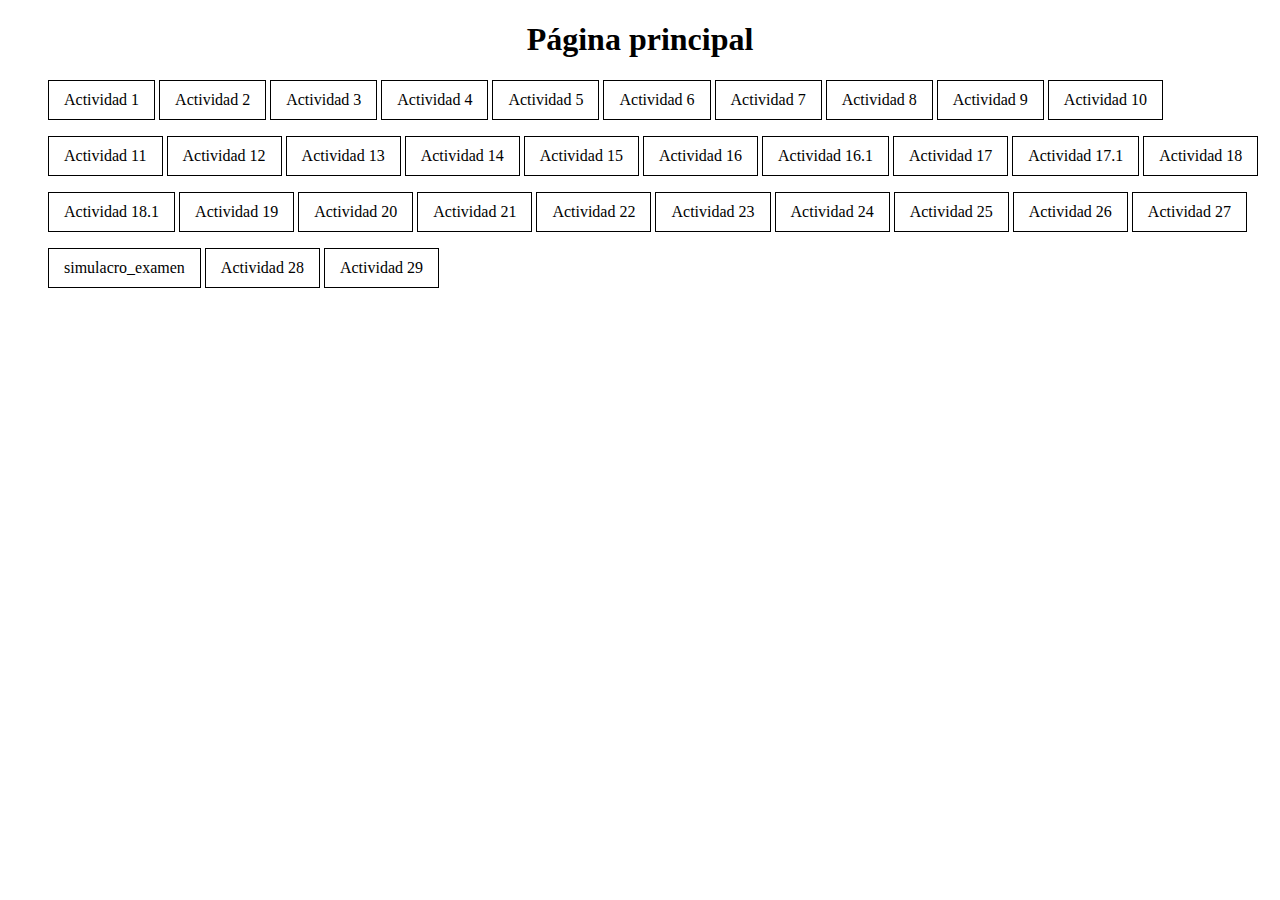
<file: index.html>
<!DOCTYPE html>
<html lang="en">

<head>
    <meta charset="UTF-8">
    <meta http-equiv="X-UA-Compatible" content="IE=edge">
    <meta name="viewport" content="width=device-width, initial-scale=1.0">
    <link rel="stylesheet" href="app.css">
    <title>Document</title>
</head>

<body>
    <h1>Página principal</h1>
    <ul>
        <a href="./actividad_1/index.html" class="button">
            <li>Actividad 1</li>
        </a>
        <a href="actividad2.html" class="button">
            <li>Actividad 2</li>
        </a>
        <a href="./actividad3/actividad3.html" class="button">
            <li>Actividad 3</li>
        </a>
        <a href="./actividad_4/actividad4.html" class="button">
            <li>Actividad 4</li>
        </a>
        <a href="./actividad_5/actividad5.html" class="button">
            <li>Actividad 5</li>
        </a>
        <a href="./actividad_6/actividad6.html" class="button">
            <li>Actividad 6</li>
        </a>
        <a href="./actividad_7/actividad7.html" class="button">
            <li>Actividad 7</li>
        </a>
        <a href="./actividad_8/actividad8.html" class="button">
            <li>Actividad 8</li>
        </a>
        <a href="./actividad_9/actividad9.html" class="button">
            <li>Actividad 9</li>
        </a>
        <a href="./actividad_10/actividad10.html" class="button">
            <li>Actividad 10</li>
        </a>
        <a href="./actividad_11/actividad11.xml" class="button">
            <li>Actividad 11</li>
        </a>
        <a href="./actividad_12/actividad12.xml" class="button">
            <li>Actividad 12</li>
        </a>
        <a href="./actividad_13/actividad13.xml" class="button">
            <li>Actividad 13</li>
        </a>
        <a href="./actividad_14/actividad14.xml" class="button">
            <li>Actividad 14</li>
        </a>
        <a href="./actividad_15/actividad15.xml" class="button">
            <li>Actividad 15</li>
        </a>
        <a href="./actividad_16/actividad16.xml" class="button">
            <li>Actividad 16</li>
        </a>
        <a href="./actividad_16/actividad16_1.xml" class="button">
            <li>Actividad 16.1</li>
        </a>
        <a href="./actividad_17/actividad17.xml" class="button">
            <li>Actividad 17</li>
        </a>
        <a href="./actividad_17/actividad17_1.xml" class="button">
            <li>Actividad 17.1</li>
        </a>
        <a href="./actividad_18/actividad18.xml" class="button">
            <li>Actividad 18</li>
        </a>
        <a href="./actividad_18/actividad18_1.xml" class="button">
            <li>Actividad 18.1</li>
        </a>
        <a href="./actividad_19/actividad19.xml" class="button">
            <li>Actividad 19</li>
        </a>
        <a href="./actividad_20/actividad20.xml" class="button">
            <li>Actividad 20</li>
        </a>
        <a href="./actividad_21/actividad21.xml" class="button">
            <li>Actividad 21</li>
        </a>
        <a href="./actividad_22/actividad22.xml" class="button">
            <li>Actividad 22</li>
        </a>
        <a href="./actividad_23/actividad23.xml" class="button">
            <li>Actividad 23</li>
        </a>
        <a href="./actividad_24/actividad24.xml" class="button">
            <li>Actividad 24</li>
        </a>
        <a href="./actividad_25/actividad25.xml" class="button">
            <li>Actividad 25</li>
        </a>
        <a href="./actividad_26/actividad26.xml" class="button">
            <li>Actividad 26</li>
        </a>
        <a href="./actividad_27/index.html" class="button">
            <li>Actividad 27</li>
        </a>
        <a href="./simulacro_examen/academia_baile.xml" class="button">
            <li>simulacro_examen</li>
        </a>
        <a href="./actividad_28/libreria.xml" class="button">
            <li>Actividad 28</li>
        </a>
        <a href="./actividad_29/actividad29.xml" class="button">
            <li>Actividad 29</li>
        </a>
    </ul>
</body>

</html>
</file>
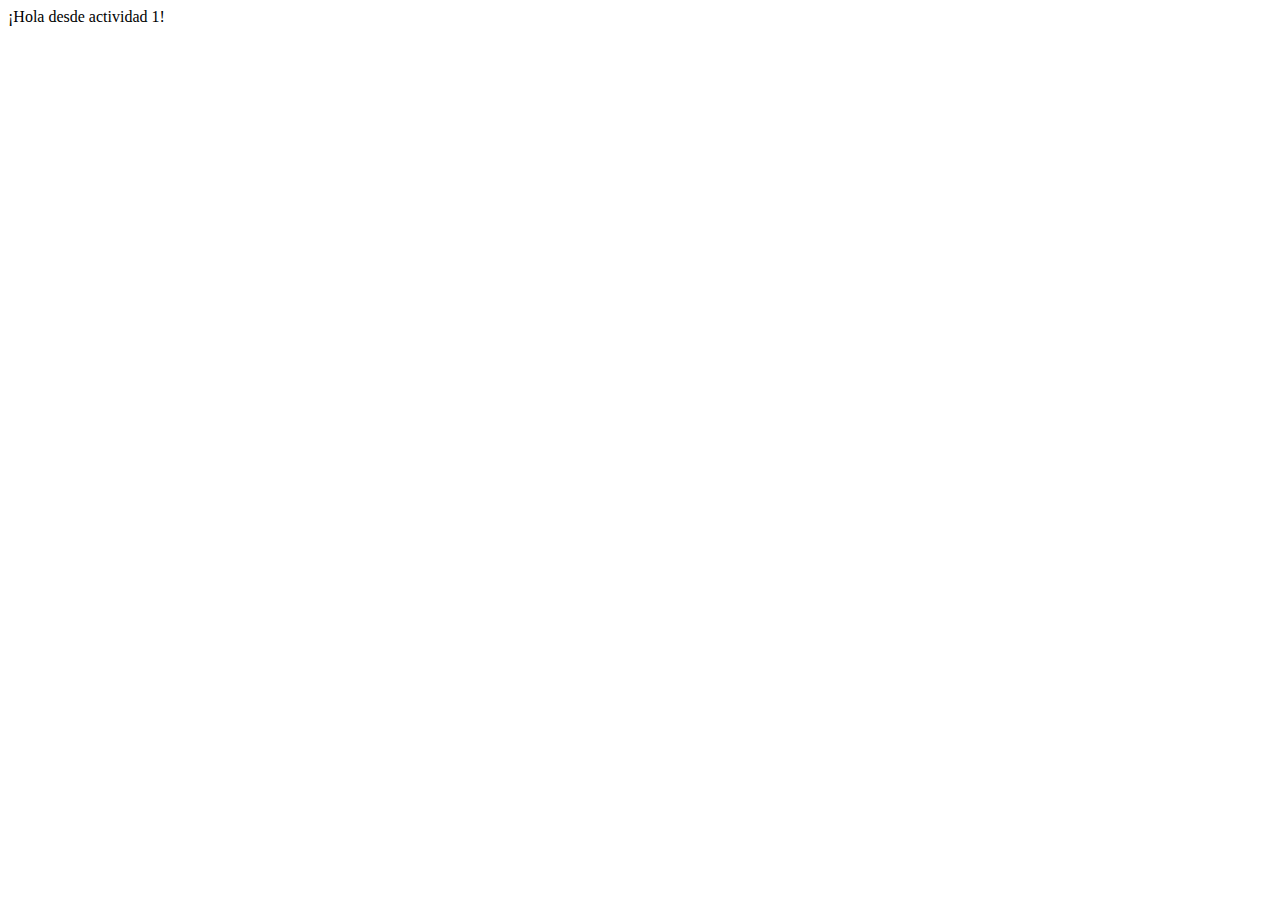
<file: actividad_1/index.html>
<!DOCTYPE html>
<html lang="en">

<head>
    <meta charset="UTF-8">
    <meta http-equiv="X-UA-Compatible" content="IE=edge">
    <meta name="viewport" content="width=device-width, initial-scale=1.0">
    <title>Document</title>
</head>

<body>
    ¡Hola desde actividad 1!
</body>

</html>
</file>
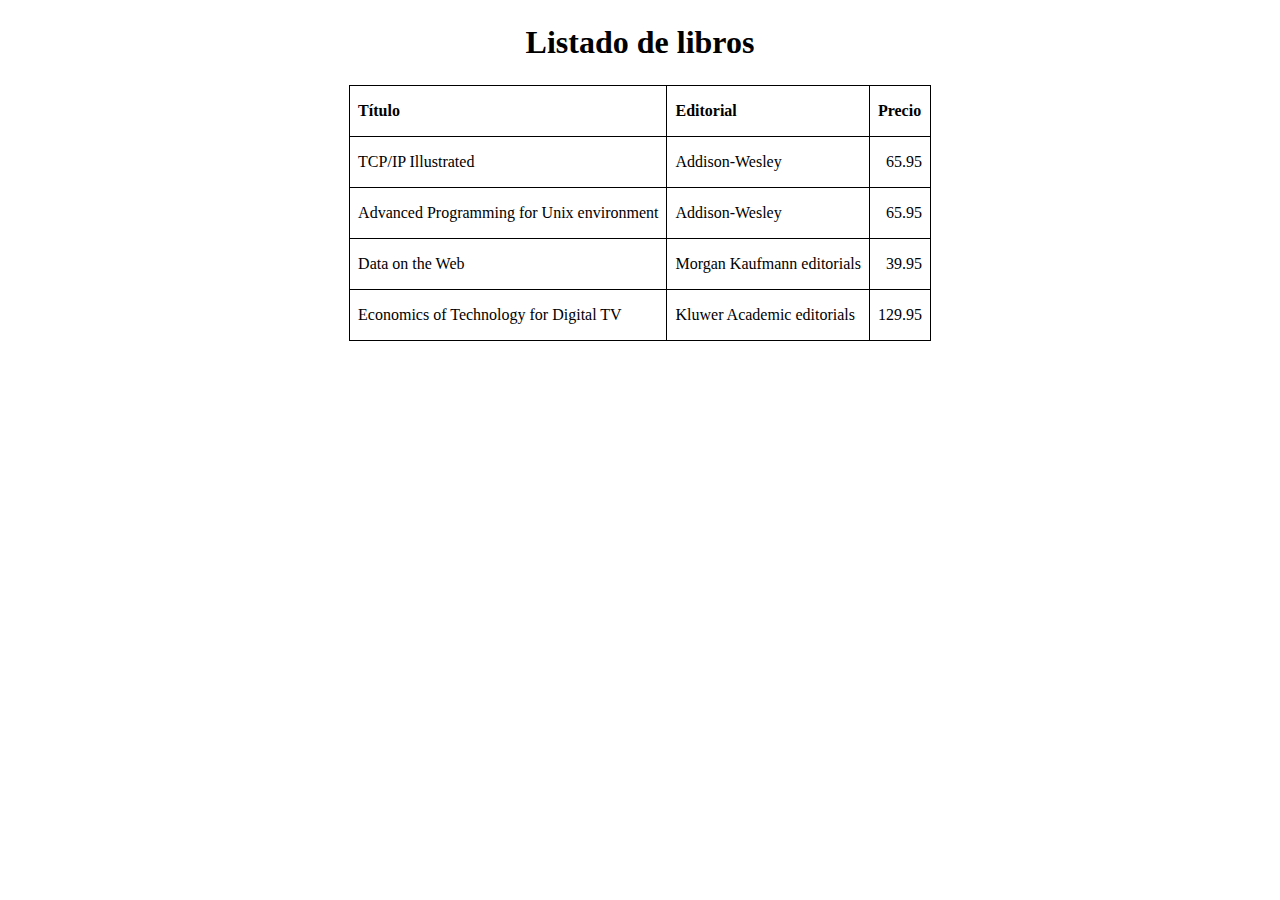
<file: actividad_27/index.html>
<html>

<head>
    <link rel="stylesheet" href="style.css" />
</head>

<body>
    <div class="container">
        <h1>Listado de libros</h1>
        <table>
            <thead>
                <th>Título</th>
                <th>Editorial</th>
                <th>Precio</th>
            </thead>
            <tbody>
                <tr>
                    <td>TCP/IP Illustrated</td>
                    <td>Addison-Wesley</td>
                    <td class="precio">65.95</td>
                </tr>
            </tbody>
            <tbody>
                <tr>
                    <td>Advanced Programming for Unix environment</td>
                    <td>Addison-Wesley</td>
                    <td class="precio">65.95</td>
                </tr>
            </tbody>
            <tbody>
                <tr>
                    <td>Data on the Web</td>
                    <td>Morgan Kaufmann editorials</td>
                    <td class="precio">39.95</td>
                </tr>
            </tbody>
            <tbody>
                <tr>
                    <td> Economics of Technology for Digital TV</td>
                    <td>Kluwer Academic editorials</td>
                    <td class="precio">129.95</td>
                </tr>
            </tbody>
        </table>
    </div>
</body>

</html>
</file>
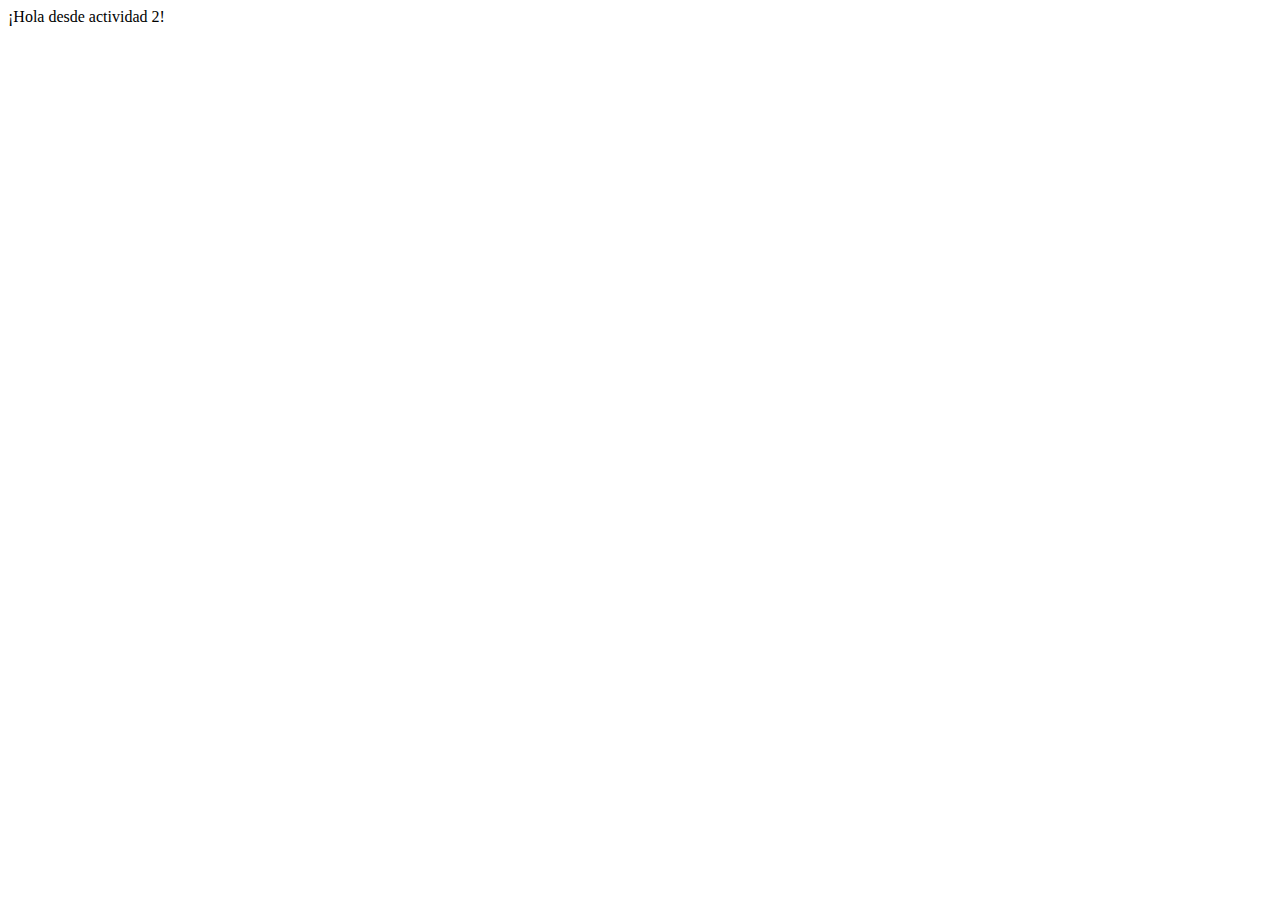
<file: actividad2.html>
<!DOCTYPE html>
<html lang="en">

<head>
    <meta charset="UTF-8">
    <meta http-equiv="X-UA-Compatible" content="IE=edge">
    <meta name="viewport" content="width=device-width, initial-scale=1.0">
    <title>Document</title>
</head>

<body>
    ¡Hola desde actividad 2!
</body>

</html>
</file>
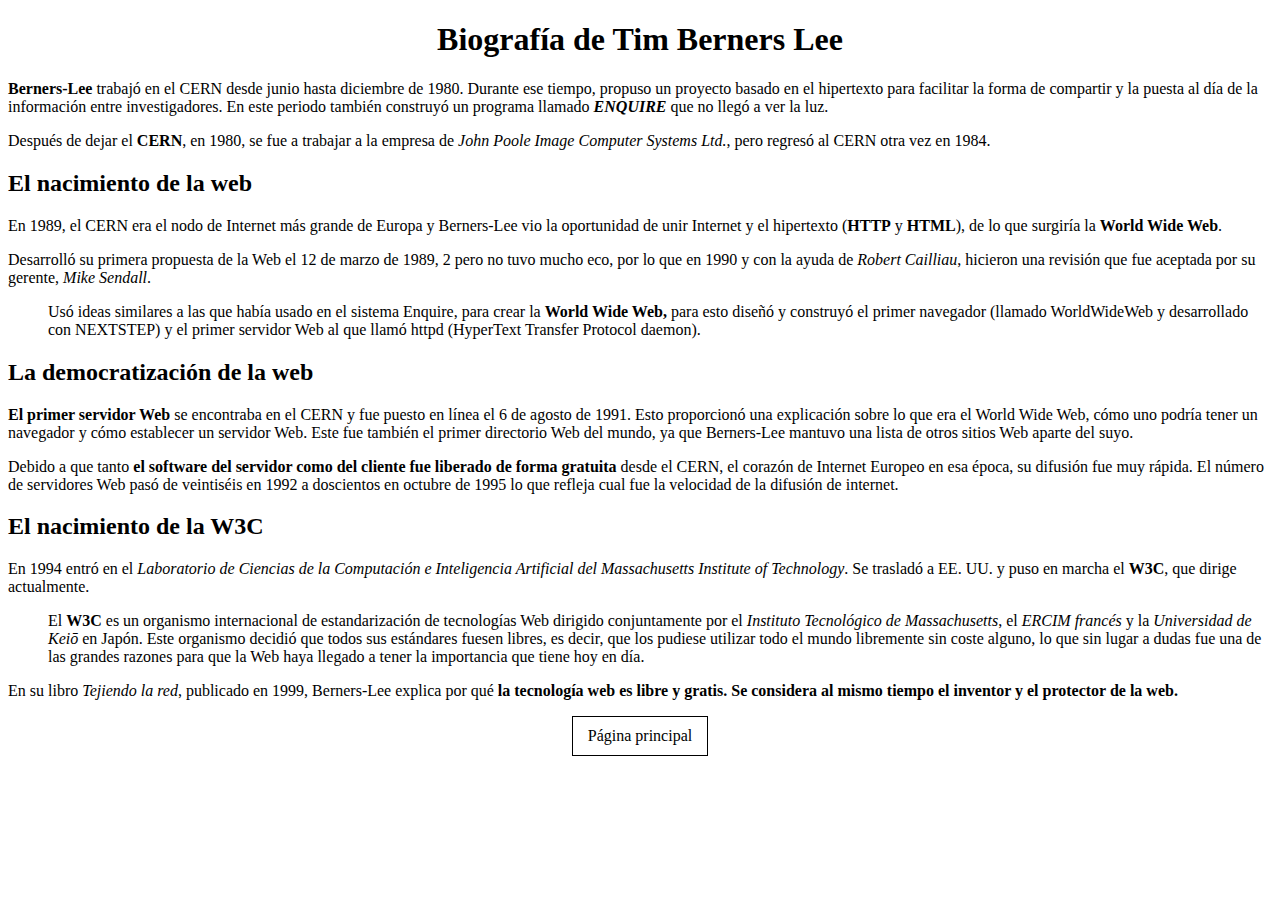
<file: actividad3/actividad3.html>
<!DOCTYPE html>
<html lang="en">

<head>
    <meta charset="UTF-8">
    <meta http-equiv="X-UA-Compatible" content="IE=edge">
    <meta name="viewport" content="width=device-width, initial-scale=1.0">
    <link rel="stylesheet" href="../app.css">
    <title>Actividad 3</title>
</head>

<body>
    <!-- Título principal -->
    <h1>Biografía de Tim Berners Lee</h1>
    <!-- Explicación sobre Berners-Lee -->
    <p><b>Berners-Lee</b> trabajó en el CERN desde junio hasta diciembre de 1980. Durante ese tiempo, propuso un
        proyecto basado en el hipertexto para facilitar la forma de compartir y la puesta al día de la información entre
        investigadores. En este periodo también construyó un programa llamado <b><i>ENQUIRE</i></b> que no llegó a ver
        la luz.</p>
    <!-- Párrafo 2 -->
    <p>Después de dejar el <b>CERN</b>, en 1980, se fue a trabajar a la empresa de <i>John Poole Image Computer Systems
            Ltd.</i>, pero regresó al CERN otra vez en 1984.</p>
    <!-- Subtítulo 1 -->
    <h2>El nacimiento de la web</h2>
    <!-- Explicación nacimiento web -->
    <p>En 1989, el CERN era el nodo de Internet más grande de Europa y Berners-Lee vio la oportunidad de unir Internet y
        el hipertexto (<b>HTTP</b> y <b>HTML</b>), de lo que surgiría la <b>World Wide Web</b>.</p>
    <!-- Párrafo 2 -->
    <p>Desarrolló su primera propuesta de la Web el 12 de marzo de 1989, 2 pero no tuvo mucho eco, por lo que en 1990 y
        con la ayuda de <i>Robert Cailliau</i>, hicieron una revisión que fue aceptada por su gerente, <i>Mike
            Sendall</i>.</p>
    <!-- Párrafo 3 tabulado -->
    <ul>
        <li>
            <p>Usó ideas similares a las que había usado en el sistema Enquire, para crear la <b>World Wide Web,</b>
                para esto
                diseñó y construyó el primer navegador (llamado WorldWideWeb y desarrollado con NEXTSTEP) y el primer
                servidor Web al que llamó httpd (HyperText Transfer Protocol daemon).</p>
        </li>
    </ul>
    <!-- Subtítulo 3 -->
    <h2>La democratización de la web</h2>
    <!-- Explicación democratización web -->
    <p><b>El primer servidor Web</b> se encontraba en el CERN y fue puesto en línea el 6 de agosto de 1991. Esto
        proporcionó una explicación sobre lo que era el World Wide Web, cómo uno podría tener un navegador y cómo
        establecer un servidor Web. Este fue también el primer directorio Web del mundo, ya que Berners-Lee mantuvo una
        lista de otros sitios Web aparte del suyo.</p>
    <!-- Párrafo 2 -->
    <p>Debido a que tanto <b>el software del servidor como del cliente fue liberado de forma gratuita</b> desde el CERN,
        el corazón de Internet Europeo en esa época, su difusión fue muy rápida. El número de servidores Web pasó de
        veintiséis en 1992 a doscientos en octubre de 1995 lo que refleja cual fue la velocidad de la difusión de
        internet.</p>
    <!-- Subtítulo 4 -->
    <h2>El nacimiento de la W3C</h2>
    <!-- Explicación W3C -->
    <p>En 1994 entró en el <i>Laboratorio de Ciencias de la Computación e Inteligencia Artificial del Massachusetts
            Institute of Technology</i>. Se trasladó a EE. UU. y puso en marcha el <b>W3C</b>, que dirige actualmente.
    </p>
    <!-- Párrafo 2 tabulado -->
    <ul>
        <li>
            <p>El <b>W3C</b> es un organismo internacional de estandarización de tecnologías Web dirigido conjuntamente
                por el <i>Instituto Tecnológico de Massachusetts</i>, el <i>ERCIM francés</i> y la <i>Universidad de
                    Keiō</i> en
                Japón. Este
                organismo decidió que todos sus estándares fuesen libres, es decir, que los pudiese utilizar todo el
                mundo libremente sin coste alguno, lo que sin lugar a dudas fue una de las grandes razones para que la
                Web haya llegado a tener la importancia que tiene hoy en día.</p>
        </li>
    </ul>
    <!-- Párrafo 3 -->
    <p>En su libro <i>Tejiendo la red</i>, publicado en 1999, Berners-Lee explica por qué <b>la tecnología web es libre
            y
            gratis.
            Se considera al mismo tiempo el inventor y el protector de la web.</b></p>
    <!-- Enlace página principal -->
    <div class="btn-content">
        <a href="../index.html" class="button">Página principal</a>
    </div>
</body>

</html>
</file>
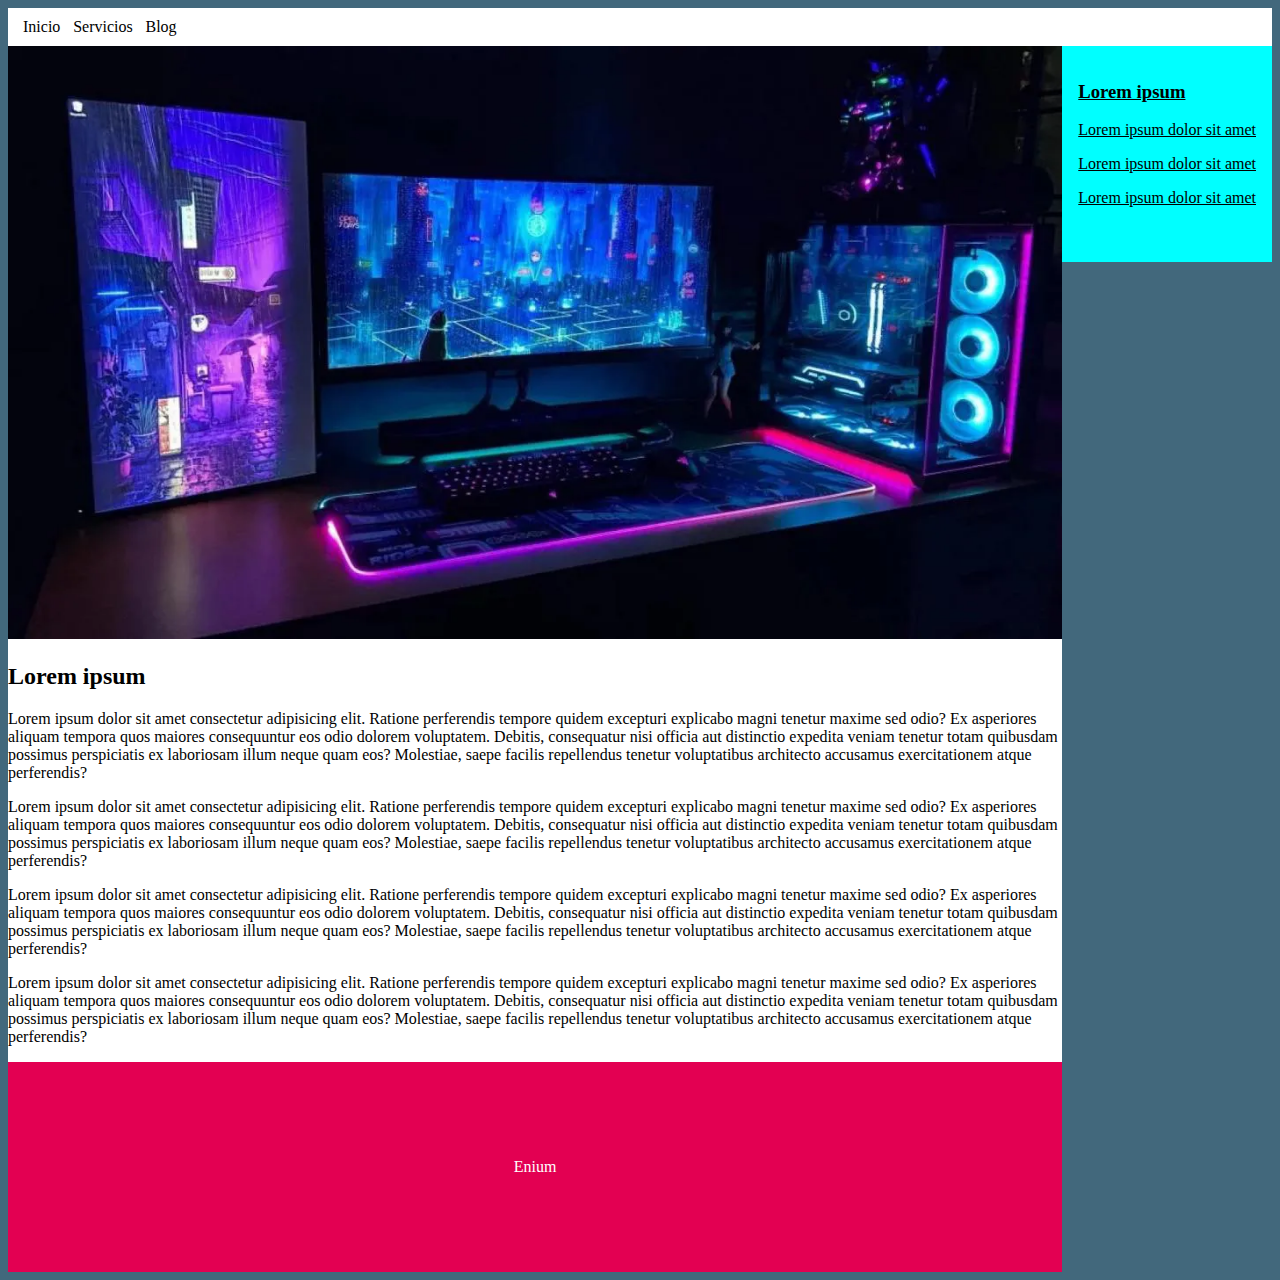
<file: actividad_10/actividad10.html>
<!DOCTYPE html>
<html lang="en">

<head>
    <meta charset="UTF-8">
    <meta http-equiv="X-UA-Compatible" content="IE=edge">
    <meta name="viewport" content="width=device-width, initial-scale=1.0">
    <link rel="stylesheet" href="actividad10.css">
    <title>Actividad 10</title>
</head>

<body>
    <div class="container">
        <header>
            <nav>
                <ul class="nav">
                    <li><a href="#">Inicio</a></li>
                    <li><a href="#">Servicios</a></li>
                    <li><a href="#">Blog</a></li>
                </ul>
            </nav>
        </header>
        <main class="main-container">
            <section class="container-description">
                <div>
                    <img class="img" src="./img/setup-gaming.webp" alt="imagen de un set up gamer.">
                </div>
                <article>
                    <h2>Lorem ipsum</h2>
                    <p>Lorem ipsum dolor sit amet consectetur adipisicing elit. Ratione perferendis tempore quidem
                        excepturi explicabo magni tenetur maxime sed odio? Ex asperiores aliquam tempora quos maiores
                        consequuntur eos odio dolorem voluptatem.
                        Debitis, consequatur nisi officia aut distinctio expedita veniam tenetur totam quibusdam
                        possimus perspiciatis ex laboriosam illum neque quam eos? Molestiae, saepe facilis repellendus
                        tenetur voluptatibus architecto accusamus exercitationem atque perferendis?</p>
                    <p>Lorem ipsum dolor sit amet consectetur adipisicing elit. Ratione perferendis tempore quidem
                        excepturi explicabo magni tenetur maxime sed odio? Ex asperiores aliquam tempora quos maiores
                        consequuntur eos odio dolorem voluptatem.
                        Debitis, consequatur nisi officia aut distinctio expedita veniam tenetur totam quibusdam
                        possimus perspiciatis ex laboriosam illum neque quam eos? Molestiae, saepe facilis repellendus
                        tenetur voluptatibus architecto accusamus exercitationem atque perferendis?</p>
                    <p>Lorem ipsum dolor sit amet consectetur adipisicing elit. Ratione perferendis tempore quidem
                        excepturi explicabo magni tenetur maxime sed odio? Ex asperiores aliquam tempora quos maiores
                        consequuntur eos odio dolorem voluptatem.
                        Debitis, consequatur nisi officia aut distinctio expedita veniam tenetur totam quibusdam
                        possimus perspiciatis ex laboriosam illum neque quam eos? Molestiae, saepe facilis repellendus
                        tenetur voluptatibus architecto accusamus exercitationem atque perferendis?</p>
                    <p>Lorem ipsum dolor sit amet consectetur adipisicing elit. Ratione perferendis tempore quidem
                        excepturi explicabo magni tenetur maxime sed odio? Ex asperiores aliquam tempora quos maiores
                        consequuntur eos odio dolorem voluptatem.
                        Debitis, consequatur nisi officia aut distinctio expedita veniam tenetur totam quibusdam
                        possimus perspiciatis ex laboriosam illum neque quam eos? Molestiae, saepe facilis repellendus
                        tenetur voluptatibus architecto accusamus exercitationem atque perferendis?</p>
                </article>
                <article class="rose-container p-rose-container">
                    <p class="text-center">Enium</p>
                </article>
            </section>
            <section class="sidebar underline">
                <h3>Lorem ipsum</h3>
                <p>Lorem ipsum dolor sit amet</p>
                <p>Lorem ipsum dolor sit amet</p>
                <p>Lorem ipsum dolor sit amet</p>
            </section>
        </main>
    </div>
</body>

</html>
</file>
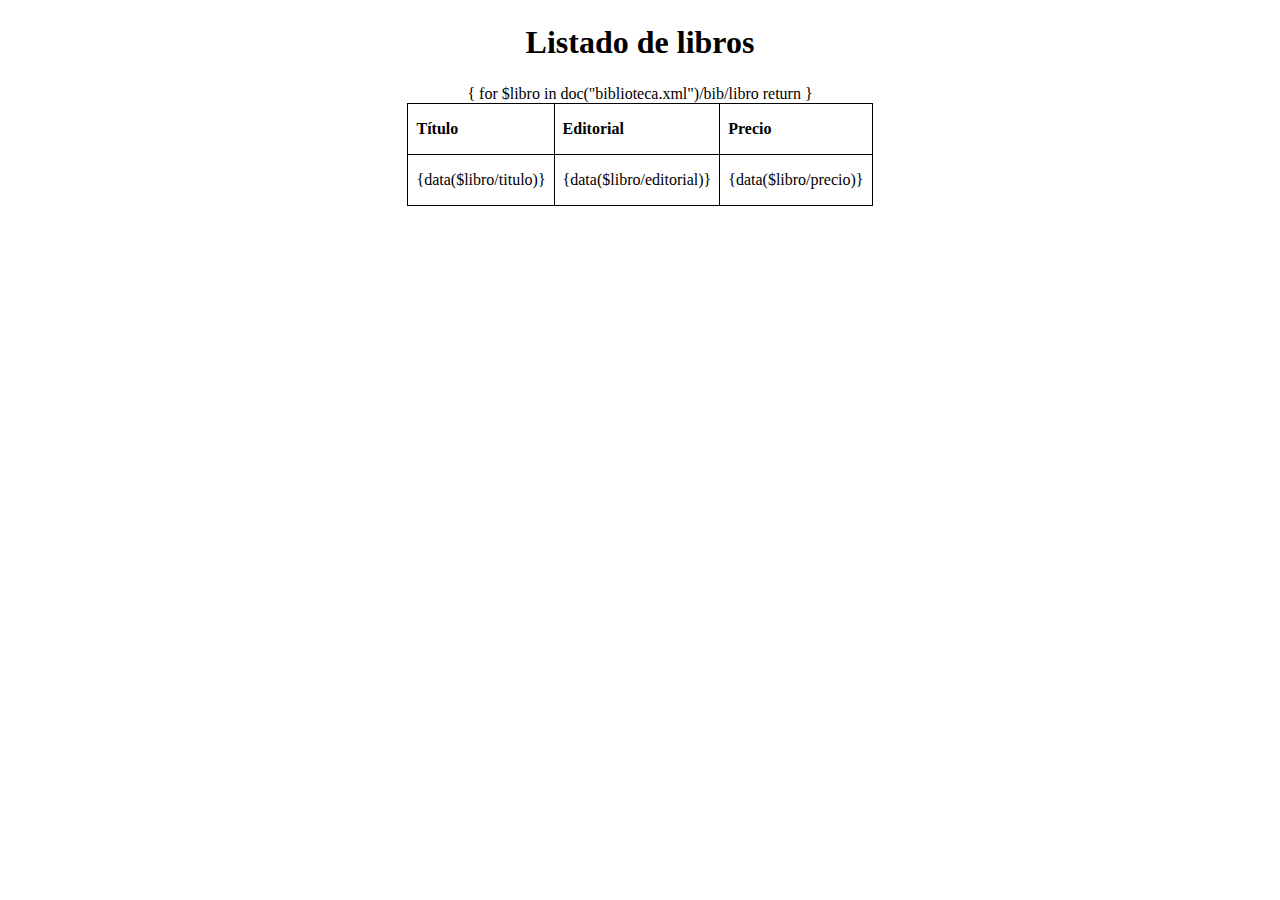
<file: actividad_27/consulta11.html>
<html>

<head>
    <link rel="stylesheet" href="style.css" />
</head>

<body>
    <div class="container">
        <h1>Listado de libros</h1>
        <table>
            <thead>
                <th>Título</th>
                <th>Editorial</th>
                <th>Precio</th>
            </thead>
            {
            for $libro in doc("biblioteca.xml")/bib/libro
            return
            <tbody>
                <tr>
                    <td>{data($libro/titulo)}</td>
                    <td>{data($libro/editorial)}</td>
                    <td class="precio">{data($libro/precio)}</td>
                </tr>
            </tbody>
            }
        </table>
    </div>
</body>

</html>
</file>
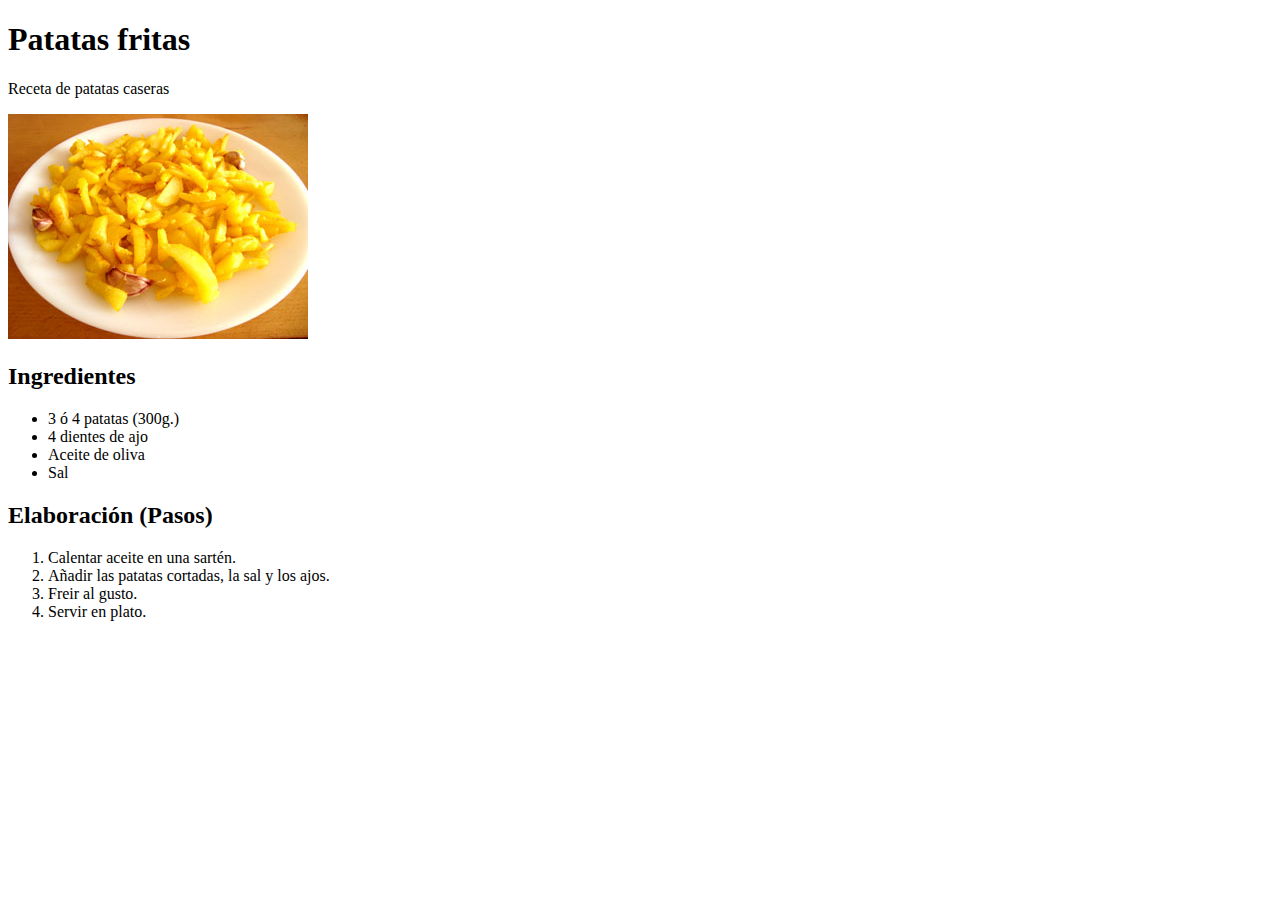
<file: actividad_4/actividad4.html>
<!DOCTYPE html>
<html lang="en">

<head>
    <meta charset="UTF-8">
    <meta http-equiv="X-UA-Compatible" content="IE=edge">
    <meta name="viewport" content="width=device-width, initial-scale=1.0">
    <link rel="stylesheet" href="actividad4.css">
    <title>Actividad 4</title>
</head>

<body>
    <!-- Título -->
    <h1>Patatas fritas</h1>
    <!-- Párrafo -->
    <p>Receta de patatas caseras</p>
    <!-- Imagen -->
    <img src="./img/patatas-fritas.jpeg" alt="foto de un plato de patatas fritas" class="img">
    <!-- Subtítulo 1 -->
    <h2>Ingredientes</h2>
    <!-- Lista desordenada -->
    <ul>
        <li>3 ó 4 patatas (300g.)</li>
        <li>4 dientes de ajo</li>
        <li>Aceite de oliva</li>
        <li>Sal</li>
    </ul>
    <!-- Subtítulo 2 -->
    <h2>Elaboración (Pasos)</h2>
    <!-- Lista ordenada -->
    <ol>
        <li>Calentar aceite en una sartén.</li>
        <li>Añadir las patatas cortadas, la sal y los ajos.</li>
        <li>Freir al gusto.</li>
        <li>Servir en plato.</li>
    </ol>
</body>

</html>
</file>
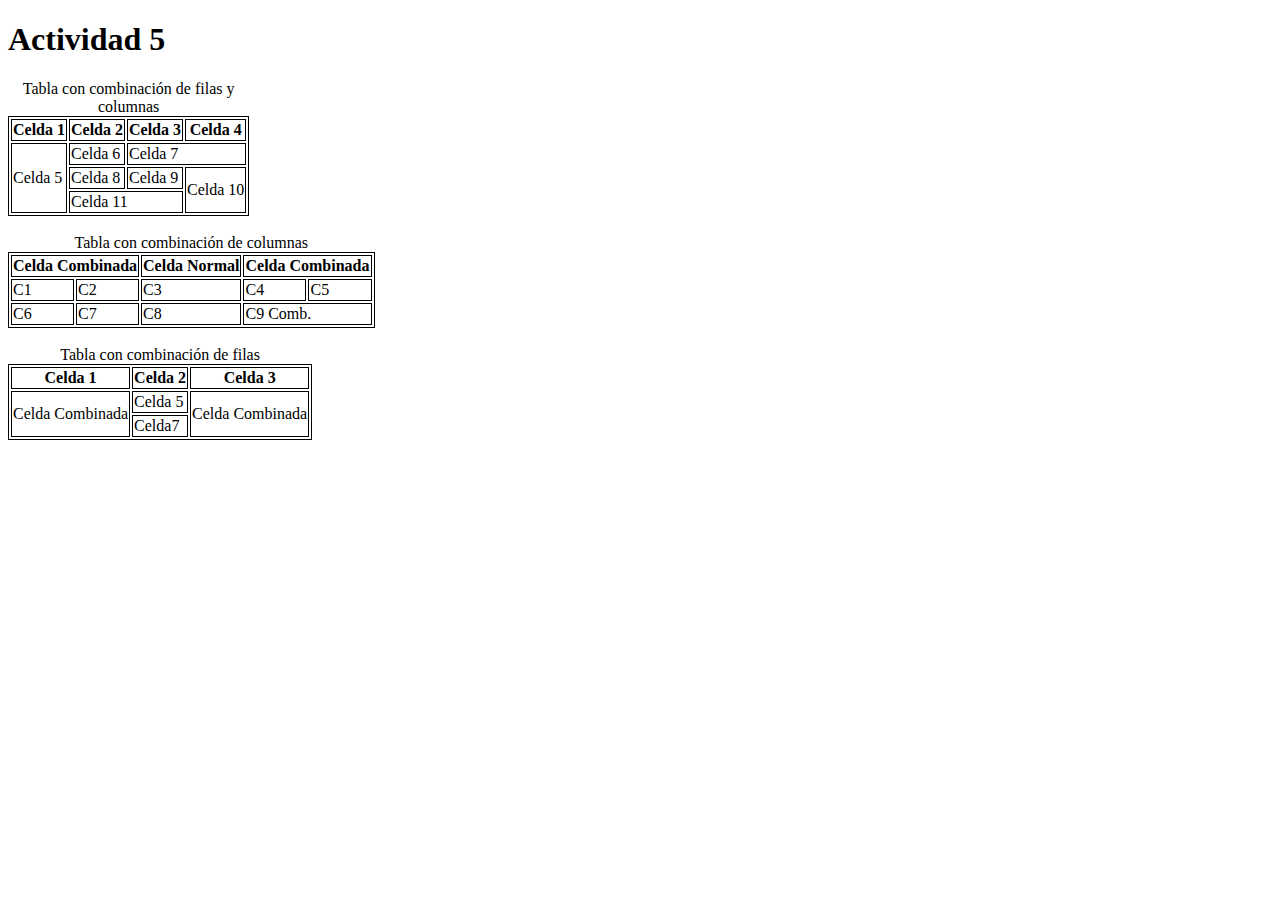
<file: actividad_5/actividad5.html>
<!DOCTYPE html>
<html lang="en">

<head>
    <meta charset="UTF-8">
    <meta http-equiv="X-UA-Compatible" content="IE=edge">
    <meta name="viewport" content="width=device-width, initial-scale=1.0">
    <link rel="stylesheet" href="actividad5.css">
    <title>Actividad 5</title>
</head>

<body>
    <h1>Actividad 5</h1>
    <!-- Tabla imagen 1 -->
    <table class="border">
        <caption>Tabla con combinación de filas y columnas</caption>
        <tr>
            <th class="border">Celda 1</th>
            <th class="border">Celda 2</th>
            <th class="border">Celda 3</th>
            <th class="border">Celda 4</th>
        </tr>
        <tr>
            <td class="border" rowspan="3">Celda 5</td>
            <td class="border">Celda 6</td>
            <td class="border" colspan="2">Celda 7</td>
        </tr>
        <tr>
            <td class="border">Celda 8</td>
            <td class="border">Celda 9</td>
            <td class="border" rowspan="2">Celda 10</td>
        </tr>
        <tr>
            <td class="border" colspan="2">Celda 11</td>
        </tr>
    </table>
    <br>
    <!-- Tabla imagen 2 -->
    <table class="border">
        <caption>Tabla con combinación de columnas</caption>
        <tr>
            <th class="border" colspan="2">Celda Combinada</th>
            <th class="border">Celda Normal</th>
            <th class="border" colspan="2">Celda Combinada</th>
        </tr>
        <tr>
            <td class="border">C1</td>
            <td class="border">C2</td>
            <td class="border">C3</td>
            <td class="border">C4</td>
            <td class="border">C5</td>
        </tr>
        <tr>
            <td class="border">C6</td>
            <td class="border">C7</td>
            <td class="border">C8</td>
            <td class="border" colspan="2">C9 Comb.</td>
        </tr>
    </table>
    <br>
    <table class="border">
        <caption>Tabla con combinación de filas</caption>
        <tr>
            <th class="border">Celda 1</th>
            <th class="border">Celda 2</th>
            <th class="border">Celda 3</th>
        </tr>
        <tr>
            <td class="border" rowspan="2">Celda Combinada</td>
            <td class="border">Celda 5</td>
            <td class="border" rowspan="2">Celda Combinada</td>
        </tr>
        <tr>
            <td class="border">Celda7</td>
        </tr>
    </table>
</body>

</html>
</file>
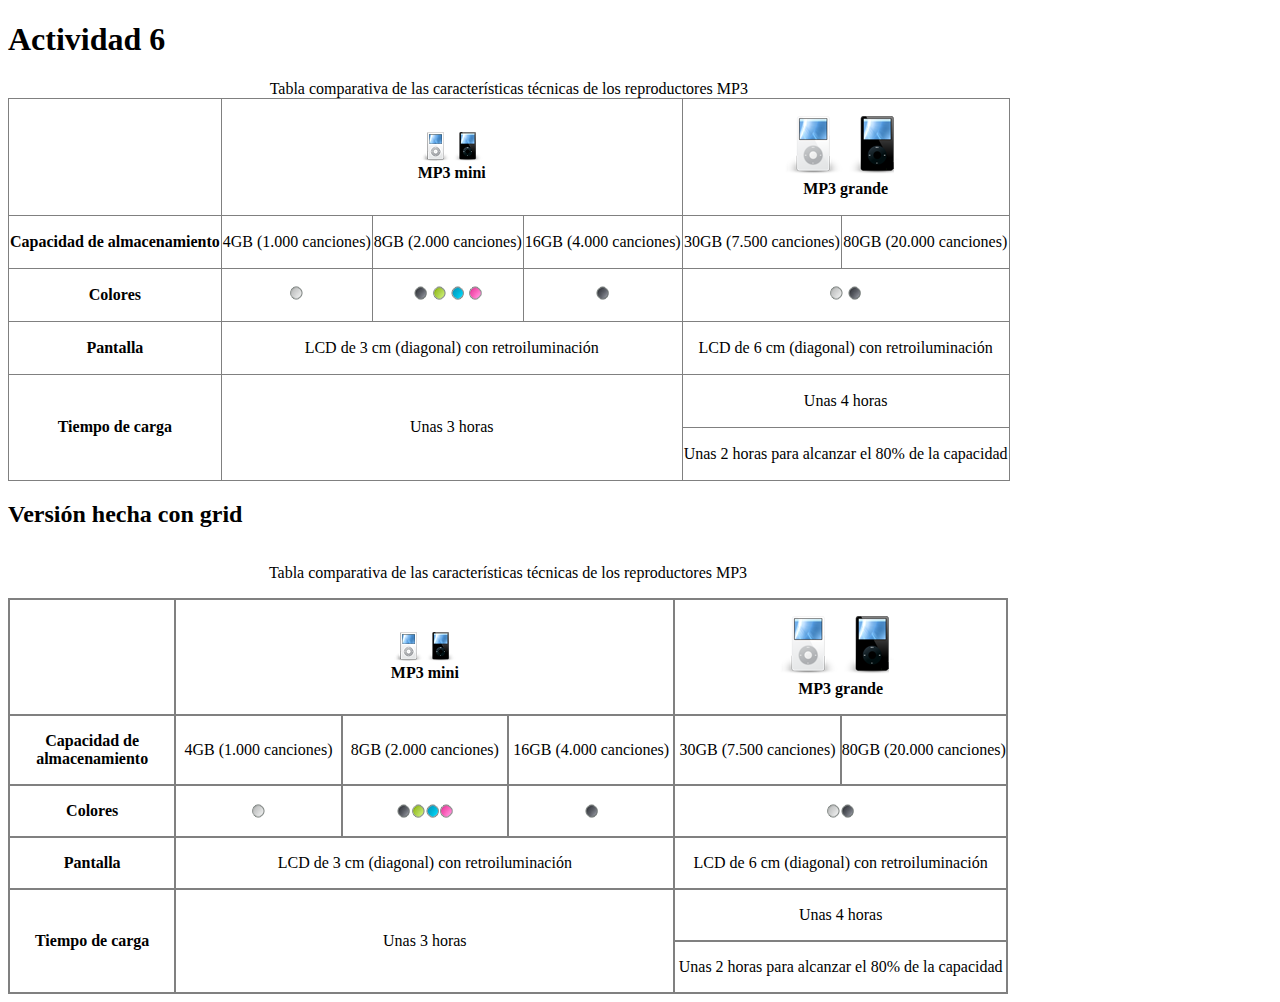
<file: actividad_6/actividad6.html>
<!DOCTYPE html>
<html lang="en">

<head>
    <meta charset="UTF-8">
    <meta http-equiv="X-UA-Compatible" content="IE=edge">
    <meta name="viewport" content="width=device-width, initial-scale=1.0">
    <link rel="stylesheet" href="actividad6.css">
    <title>Actividad 6</title>
</head>

<body>
    <h1>Actividad 6</h1>
    <table class="border border-collapse">
        <caption>Tabla comparativa de las características técnicas de los reproductores MP3</caption>
        <tr>
            <td class="border"></td>
            <td class="border" colspan="3">
                <figure>
                    <div class="container">
                        <img src="./img/mp3_pequeno_blanco.png" alt="MP3 Ipod mini de color blanco">
                        <img src="./img/mp3_pequeno_negro.png" alt="MP3 Ipod mini de color negro">
                    </div>
                    <figcaption class="text-center bold">MP3 mini</figcaption>
                </figure>
            </td>
            <td class="border" colspan="2">
                <figure>
                    <div class="container">
                        <img src="./img/mp3_grande_blanco.png" alt="MP3 Ipod grande de color blanco">
                        <img src="./img/mp3_grande_negro.png" alt="MP3 Ipod grande de color negro">
                    </div>
                    <figcaption class="text-center bold">MP3 grande</figcaption>
                </figure>
            </td>
        </tr>
        <tr>
            <td class="border">
                <p class="text-center bold">Capacidad de almacenamiento</p>
            </td>
            <td class="border">
                <p class="text-center">4GB (1.000 canciones)</p>
            </td>
            <td class="border">
                <p class="text-center">8GB (2.000 canciones)</p>
            </td>
            <td class="border">
                <p class="text-center">16GB (4.000 canciones)</p>
            </td>
            <td class="border">
                <p class="text-center">30GB (7.500 canciones)</p>
            </td>
            <td class="border">
                <p class="text-center">80GB (20.000 canciones)</p>
            </td>
        </tr>
        <tr>
            <td class="border">
                <p class="text-center bold">Colores</p>
            </td>
            <td class="border text-center">
                <img src="./img/color_blanco.png" alt="Color led blanco">
            </td>
            <td class="border text-center">
                <img src="./img/color_negro.png" alt="Color led blanco">
                <img src="./img/color_verde.png" alt="Color led blanco">
                <img src="./img/color_azul.png" alt="Color led blanco">
                <img src="./img/color_rosa.png" alt="Color led blanco">
            </td>
            <td class="border text-center">
                <img src="./img/color_negro.png" alt="Color led blanco">
            </td>
            <td class="border text-center" colspan="2">
                <img src="./img/color_blanco.png" alt="Color led blanco">
                <img src="./img/color_negro.png" alt="Color led blanco">
            </td>
        </tr>
        <tr>
            <td class="border">
                <p class="text-center bold">Pantalla</p>
            </td>
            <td class="border" colspan="3">
                <p class="text-center">LCD de 3 cm (diagonal) con retroiluminación</p>
            </td>
            <td class="border" colspan="2">
                <p class="text-center">LCD de 6 cm (diagonal) con retroiluminación</p>
            </td>
        </tr>
        <tr>
            <td class="border" rowspan="2">
                <p class="text-center bold">Tiempo de carga</p>
            </td>
            <td class="border" rowspan="2" colspan="3">
                <p class="text-center">Unas 3 horas</p>
            </td>
            <td class="border text-center" colspan="2">
                <p class="text-center">Unas 4 horas</p>
            </td>
        </tr>
        <tr>
            <td class="border" colspan="2">
                <p class="text-center">Unas 2 horas para alcanzar el 80% de la capacidad</p>
            </td>
        </tr>
    </table>

    <!-- Versión con grid -->
    <h2>Versión hecha con grid</h2>
    <div class="mx-w">
        <div class="flex">
            <p>Tabla comparativa de las características técnicas de los reproductores MP3</p>
        </div>
        <div class="table-container border">
            <div class="table__header-vacio border"></div>
            <div class="table__header col3 border">
                <figure>
                    <div class="container">
                        <img src="./img/mp3_pequeno_blanco.png" alt="MP3 Ipod mini de color blanco">
                        <img src="./img/mp3_pequeno_negro.png" alt="MP3 Ipod mini de color negro">
                    </div>
                    <figcaption class="text-center bold">MP3 mini</figcaption>
                </figure>
            </div>
            <div class="table__header col2 border">
                <figure>
                    <div class="container">
                        <img src="./img/mp3_grande_blanco.png" alt="MP3 Ipod grande de color blanco">
                        <img src="./img/mp3_grande_negro.png" alt="MP3 Ipod grande de color negro">
                    </div>
                    <figcaption class="text-center bold">MP3 grande</figcaption>
                </figure>
            </div>
            <div class="table__item border">
                <p class="text-center bold">Capacidad de almacenamiento</p>
            </div>
            <div class="table__item border">
                <p class="text-center">4GB (1.000 canciones)</p>
            </div>
            <div class="table__item border">
                <p class="text-center">8GB (2.000 canciones)</p>
            </div>
            <div class="table__item border">
                <p class="text-center">16GB (4.000 canciones)</p>
            </div>
            <div class="table__item border">
                <p class="text-center">30GB (7.500 canciones)</p>
            </div>
            <div class="table__item border">
                <p class="text-center">80GB (20.000 canciones)</p>
            </div>
            <div class="table__item border">
                <p class="text-center bold">Colores</p>
            </div>
            <div class="table__item border text-center">
                <img src="./img/color_blanco.png" alt="Color led blanco">
            </div>
            <div class="table__item border text-center">
                <img src="./img/color_negro.png" alt="Color led blanco">
                <img src="./img/color_verde.png" alt="Color led blanco">
                <img src="./img/color_azul.png" alt="Color led blanco">
                <img src="./img/color_rosa.png" alt="Color led blanco">
            </div>
            <div class="table__item border text-center">
                <img src="./img/color_negro.png" alt="Color led blanco">
            </div>
            <div class="table__item border col2 text-center">
                <img src="./img/color_blanco.png" alt="Color led blanco">
                <img src="./img/color_negro.png" alt="Color led blanco">
            </div>
            <div class="table__item border">
                <p class="text-center bold">Pantalla</p>
            </div>
            <div class="table__item border col3">
                <p class="text-center">LCD de 3 cm (diagonal) con retroiluminación</p>
            </div>
            <div class="table__item border col2">
                <p class="text-center">LCD de 6 cm (diagonal) con retroiluminación</p>
            </div>
            <div class="table__item border">
                <p class="text-center bold">Tiempo de carga</p>
            </div>
            <div class="table__item border col3">
                <p class="text-center">Unas 3 horas</p>
            </div>
            <div class="border col2">
                <div class="border-bottom">
                    <p class="text-center">Unas 4 horas</p>
                </div>
                <div class="border-top">
                    <p class="text-center">Unas 2 horas para alcanzar el 80% de la capacidad</p>
                </div>
            </div>
        </div>
    </div>


</body>

</html>
</file>
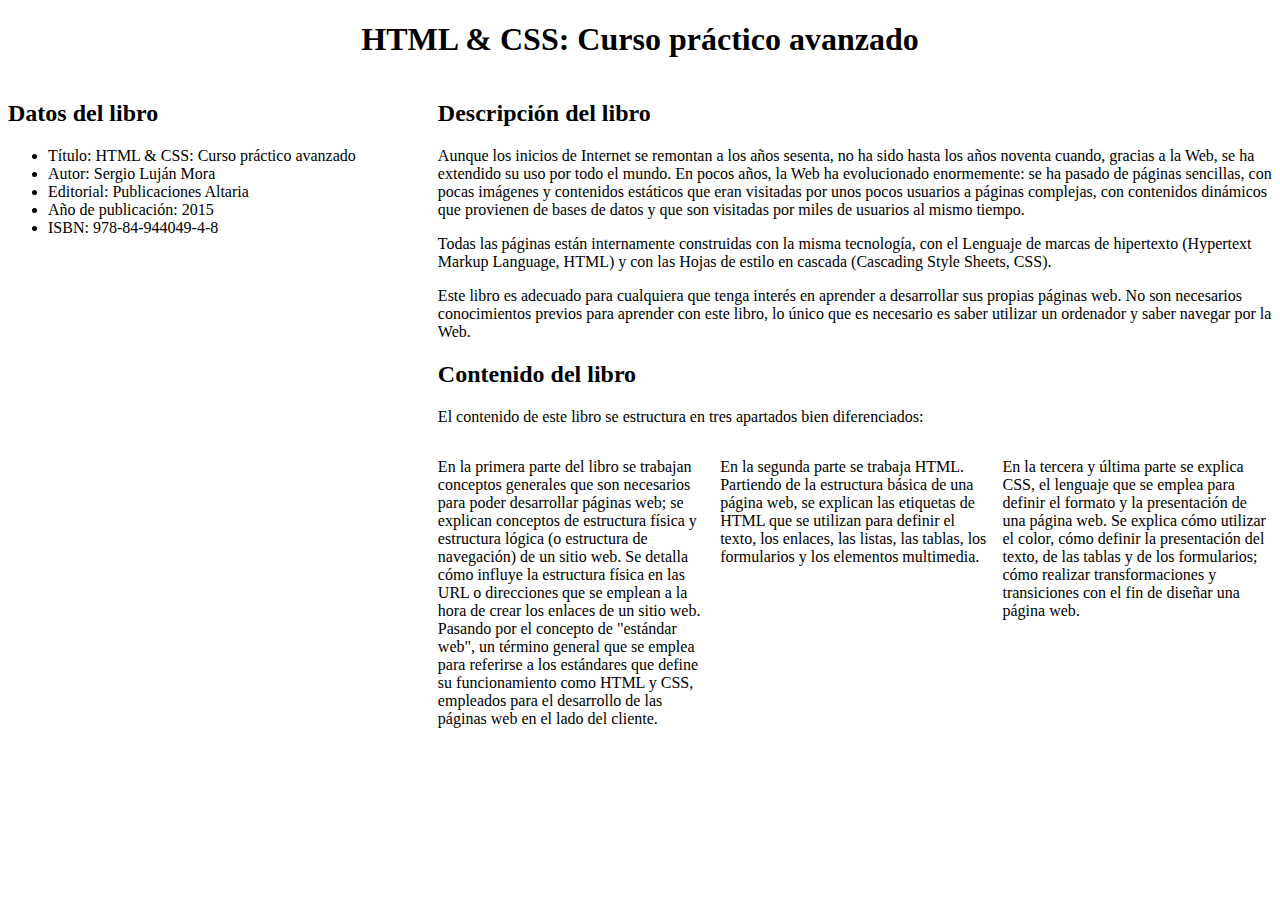
<file: actividad_9/actividad9.html>
<!DOCTYPE html>
<html lang="en">

<head>
    <meta charset="UTF-8">
    <meta http-equiv="X-UA-Compatible" content="IE=edge">
    <meta name="viewport" content="width=device-width, initial-scale=1.0">
    <link rel="stylesheet" href="actividad9.css">
    <title>Actividad 9</title>
</head>

<body>
    <header>
        <h1 class="text-center">HTML & CSS: Curso práctico avanzado</h1>
    </header>
    <main class="grid-container">
        <section>
            <h2>Datos del libro</h2>
            <ul>
                <li>Título: HTML & CSS: Curso práctico avanzado</li>
                <li>Autor: Sergio Luján Mora</li>
                <li>Editorial: Publicaciones Altaria</li>
                <li>Año de publicación: 2015</li>
                <li>ISBN: 978-84-944049-4-8</li>
            </ul>
        </section>
        <section>
            <article>
                <h2>Descripción del libro</h2>
                <p>Aunque los inicios de Internet se remontan a los años sesenta, no ha sido hasta los años noventa
                    cuando, gracias a la Web, se ha extendido su uso por todo el mundo. En pocos años, la Web ha
                    evolucionado enormemente: se ha pasado de páginas sencillas, con pocas imágenes y contenidos
                    estáticos que eran visitadas por unos pocos usuarios a páginas complejas, con contenidos dinámicos
                    que provienen de bases de datos y que son visitadas por miles de usuarios al mismo tiempo.</p>
                <p>Todas las páginas están internamente construidas con la misma tecnología, con el Lenguaje de marcas
                    de hipertexto (Hypertext Markup Language, HTML) y con las Hojas de estilo en cascada (Cascading
                    Style Sheets, CSS).</p>
                <p>Este libro es adecuado para cualquiera que tenga interés en aprender a desarrollar sus propias
                    páginas web. No son necesarios conocimientos previos para aprender con este libro, lo único que es
                    necesario es saber utilizar un ordenador y saber navegar por la Web.</p>
            </article>
            <article>
                <h2>Contenido del libro</h2>
                <p>El contenido de este libro se estructura en tres apartados bien diferenciados:
                </p>
                <div class="columns">
                    <p>En la primera parte del libro se trabajan conceptos generales que son necesarios para poder
                        desarrollar páginas web; se explican conceptos de estructura física y estructura lógica (o
                        estructura de navegación) de un sitio web. Se detalla cómo influye la estructura física en las
                        URL o direcciones que se emplean a la hora de crear los enlaces de un sitio web. Pasando por el
                        concepto de "estándar web", un término general que se emplea para referirse a los estándares que
                        define su funcionamiento como HTML y CSS, empleados para el desarrollo de las páginas web en el
                        lado del cliente.</p>
                    <p>En la segunda parte se trabaja HTML. Partiendo de la estructura básica de una página web, se
                        explican las etiquetas de HTML que se utilizan para definir el texto, los enlaces, las listas,
                        las tablas, los formularios y los elementos multimedia.</p>
                    <p>En la tercera y última parte se explica CSS, el lenguaje que se emplea para definir el formato y
                        la presentación de una página web. Se explica cómo utilizar el color, cómo definir la
                        presentación del texto, de las tablas y de los formularios; cómo realizar transformaciones y
                        transiciones con el fin de diseñar una página web.</p>
                </div>
            </article>
        </section>
    </main>
</body>

</html>
</file>
<file: app.css>
h1 {
    text-align: center;
}

.button {
    display: inline-block;
    padding: 10px 15px;
    border: 1px solid black;
    margin-bottom: 1rem;
}

.button:hover {
    color: white;
    background: #000;
}

.btn-content {
    display: flex;
    justify-content: center;
}

ul {
    list-style: none;
}

a {
    text-decoration: none;
    color: #000;
}
</file>
<file: actividad_10/actividad10.css>
a {
    text-decoration: none;
    color: black;
}

ul {
    list-style: none;
    margin: 0;
}
body{
    background-color: #42687c;
}

.nav {
    display: flex;
    column-gap: .8rem;
    padding: 10px 15px;
    background-color: #fff;
}

.main-container {
    display: grid;
    grid-template-columns: 1fr;
}

.container-description {
    order: 2;
    background-color: #fff;
}

.text-center {
    text-align: center;
}

.img {
    height: 100%;
    width: 100%;
    object-fit: contain;
}

.rose-container {
    background-color: #e30052;
    color: white;
}

.p-rose-container {
    padding: 5rem;
}

.underline {
    text-decoration: underline;
}

.sidebar {
    padding: 1rem;
    background-color: aqua;
    max-height: auto;
    order: 1;
}

@media (min-width: 640px) {
    .main-container {
        display: grid;
        grid-template-columns: 1fr auto;
    }

    .sidebar {
        max-height: 15%;
        order: 2;
    }
}
</file>
<file: actividad_4/actividad4.css>
.img {
    width: 300px;
    height: 225px;
}
</file>
<file: actividad_5/actividad5.css>
.border {
    border: 1px solid black;
}
</file>
<file: actividad_6/actividad6.css>
.border {
    border: 1px solid grey;
}

.border-collapse {
    border-collapse: collapse;
}

.border-bottom{
    border-bottom: 1px solid grey;
}

.border-top{
    border-top: 1px solid grey;
}

.text-center {
    text-align: center;
}

.container {
    display: flex;
    justify-content: center;
}

.bold {
    font-weight: bold;
}

.table-container {
    display: grid;
    grid-template-columns: repeat(6, 1fr);
}

.table__header, .table__item {
    display: flex;
    justify-content: center;
    align-items: center;
}

.col3 {
    grid-column-start: 2;
    grid-column-end: 5;
}

.col2 {
    grid-column-start: 5;
    grid-column-end: 7;
}

.row2{
    grid-row-start: 5;
    grid-row-end: 7;
}

.flex {
    display: flex;
    justify-content: center;
}
.mx-w{
    max-width: 1000px;
}
</file>
<file: actividad_9/actividad9.css>
.grid-container {
    display: grid;
    grid-template-columns: 1fr;
}

@media (min-width: 640px) {
    .grid-container {
        grid-template-columns: .5fr 1fr;
        column-gap: .8rem;
    }
}

.columns {
    display: grid;
    grid-template-columns: 1fr 1fr 1fr;
    gap: .8rem;
}

.text-center {
    text-align: center;
}
</file>
<file: actividad_27/style.css>
/* reset */
* {
    margin: 0;
    padding: 0;
}

/* Estilos */
h1 {
    text-align: center;
    margin: 1.5rem 0;
}

.container {
    display: flex;
    flex-direction: column;
    align-items: center;
}

table {
    border: 1px solid black;
    border-collapse: collapse;
}

th {
    text-align: left;
}

th, td {
    border: 1px solid black;
    padding: 1rem 0.5rem;
}

.precio {
    text-align: right;
}
</file>
